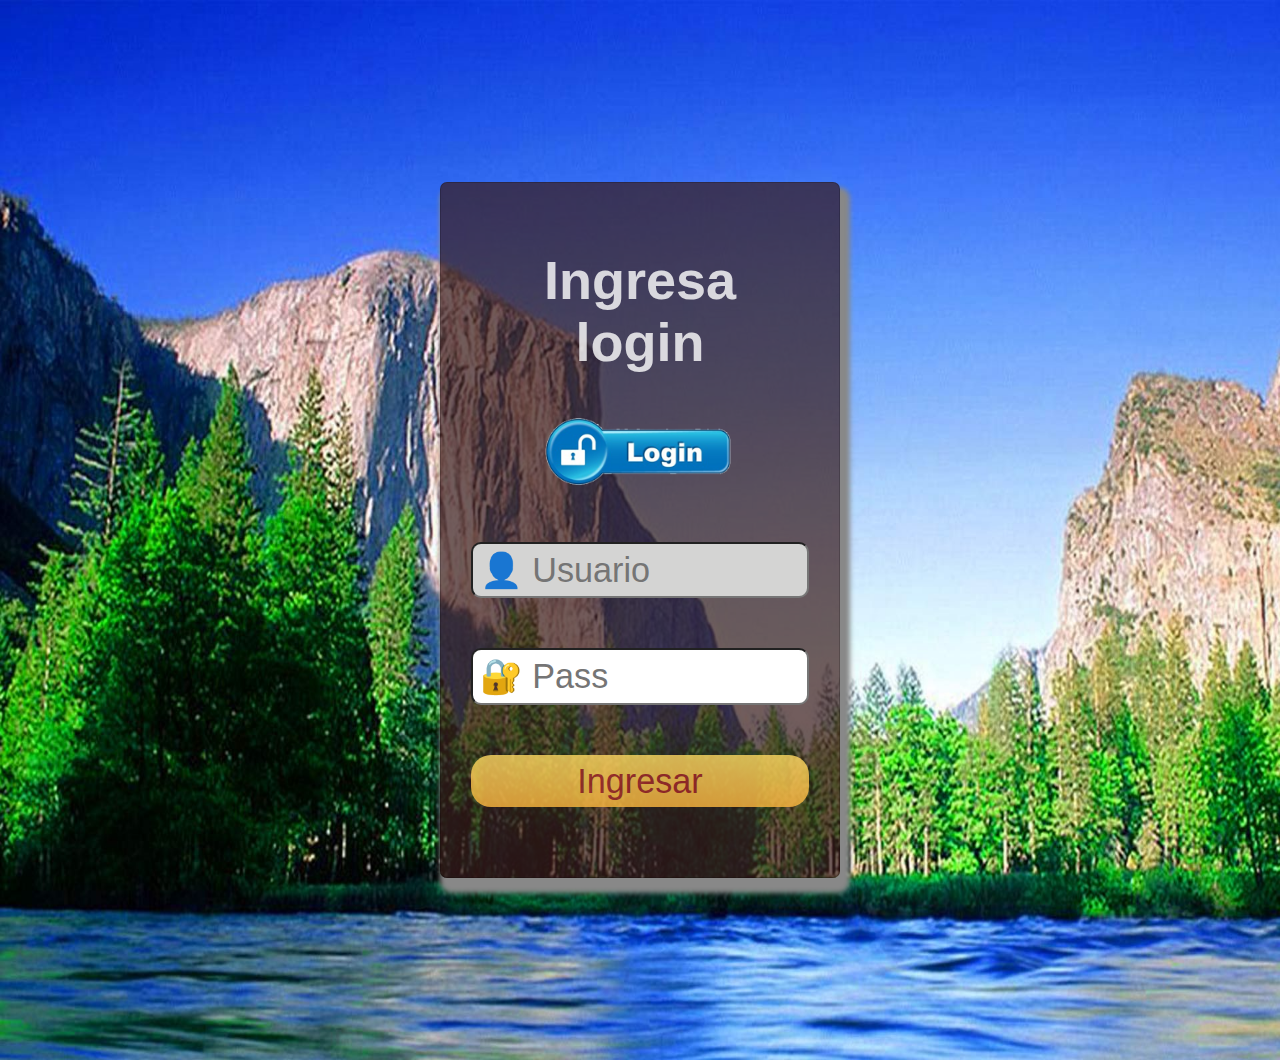
<file: index.html>
<!DOCTYPE html>
<html lang="es" dir="ltr">
  <head>
    <meta charset="utf-8">
    <title>Formulario de acceso</title>
    <meta name="viewport" content="width=device-width, user-scalable=no, initial-scale=1, maximum-scale=1, minimum-scale=1">
    <link rel="icon" href="img/asus.ico" sizes="128x128" type="image/vnd.microsoft.icon">
    <link rel="stylesheet" href="css/login.css">
    <script src='js/login.js'></script>

</head>
<body>
  <div class="login" >
    <h2>Ingresa login</h2>
  <div>
    <img src="img/login.png" alt="" width="100%">
  </div>

    <input type="text" placeholder="&#128100; Usuario" name="usuario" autocomplete="off" id="usuario" autofocus>
    <input type="password" placeholder="&#128272; Pass" name="pass" autocomplete="off" id="pass">
    <input type="submit" value="Ingresar" onclick="validar()">

</div>

<script src="js/jquery-3.3.1.min.js"></script>

    
	<script src="js/sweetalert2.all.min.js"></script>

  
</body>
</html>
</file>
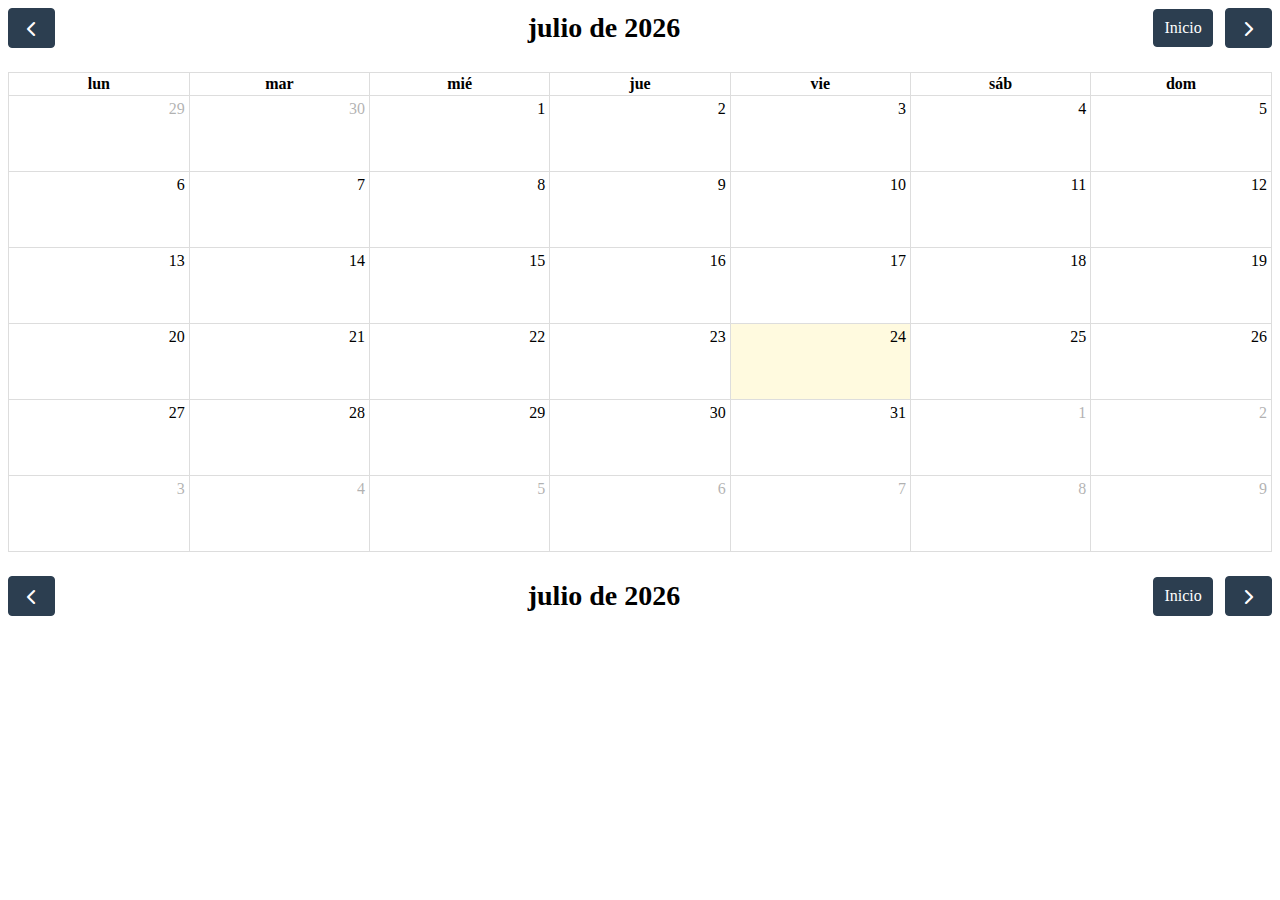
<file: calendar.html>
<!DOCTYPE html>
<html lang="es">
<head>
    <meta charset="UTF-8">
    <meta http-equiv="X-UA-Compatible" content="IE=edge">
    <meta name="viewport" content="width=device-width, initial-scale=1.0">
    <link rel="icon" href="img/asus.ico" sizes="128x128" type="image/vnd.microsoft.icon">
    <title>Calendario</title>
    
    <link href='fullcalendar/lib/main.css' rel='stylesheet'/>
    

    <script src='fullcalendar/lib/main.js'></script>
    <script src='fullcalendar/lib/locales/es.js'></script>
    <script src='js/calendario.js'></script>
</head>


<body>
    

    <div id='calendar'></div>
</body>
</html>
</file>
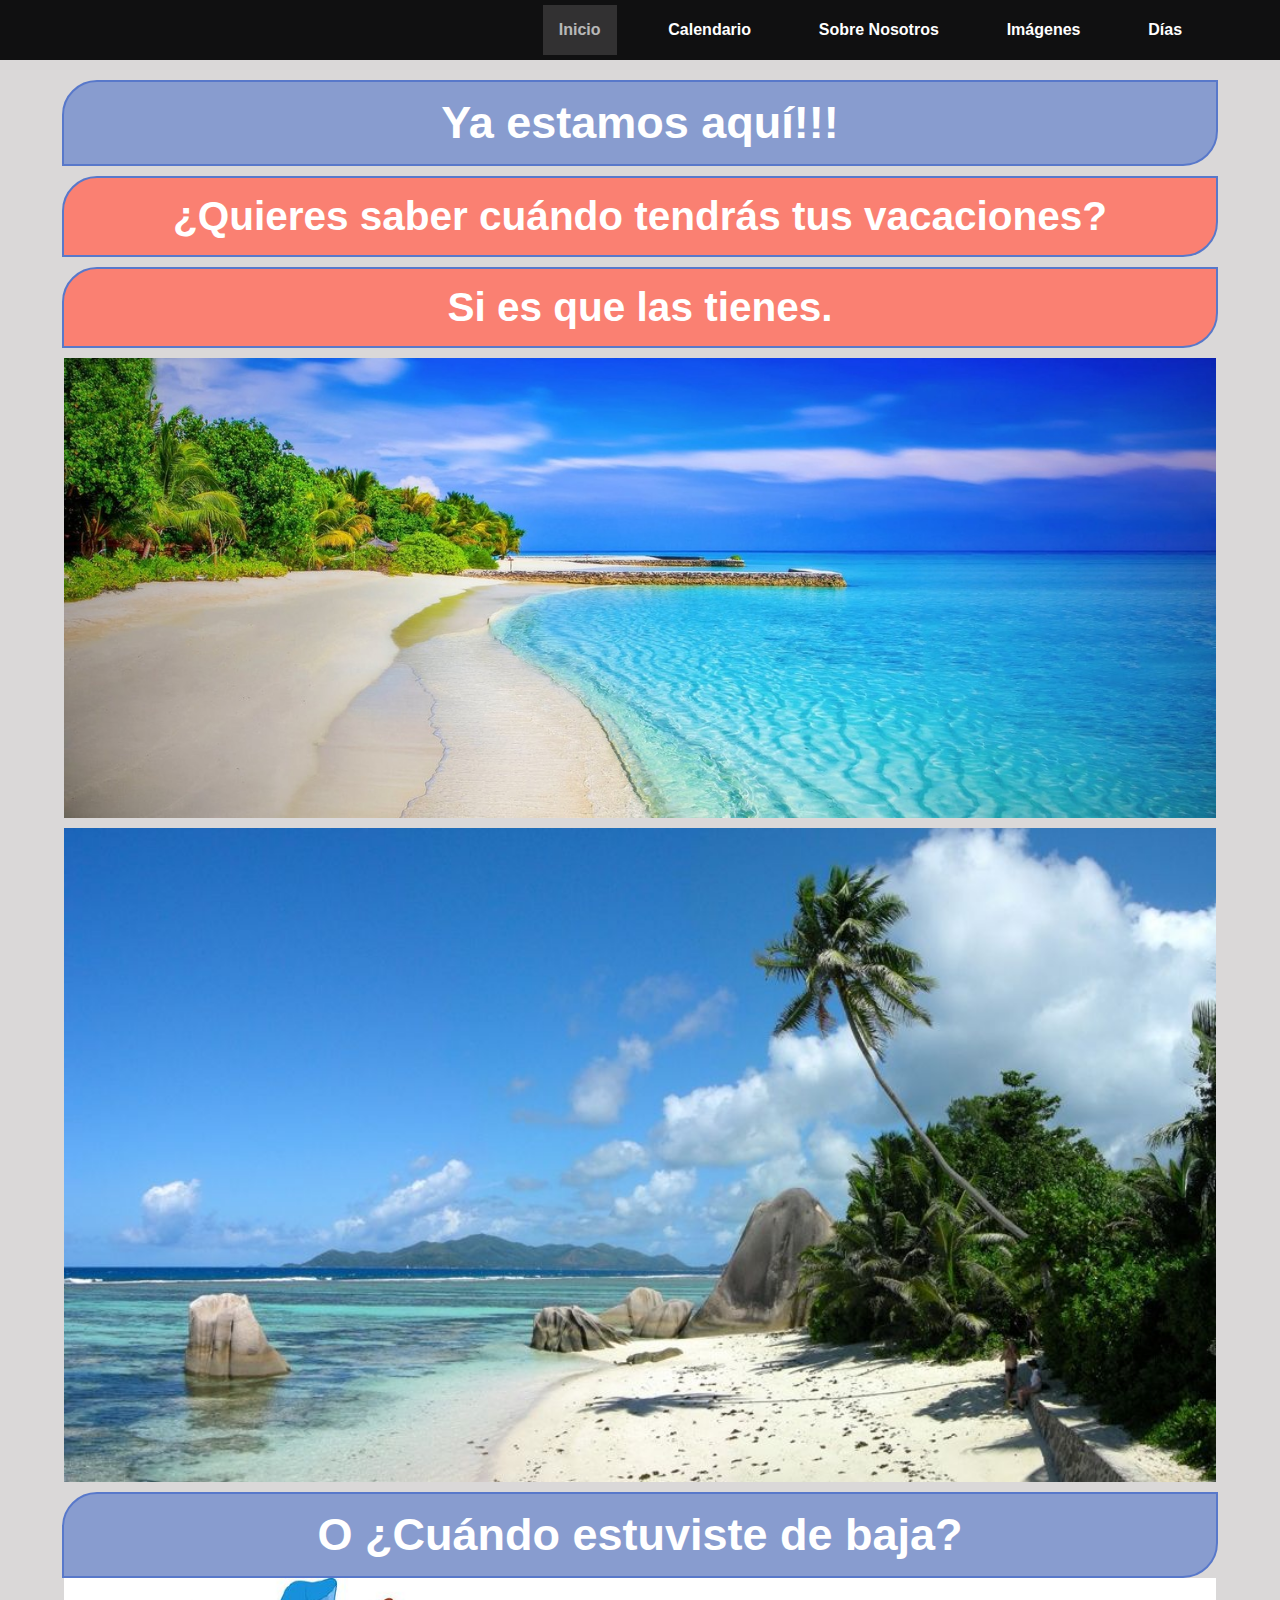
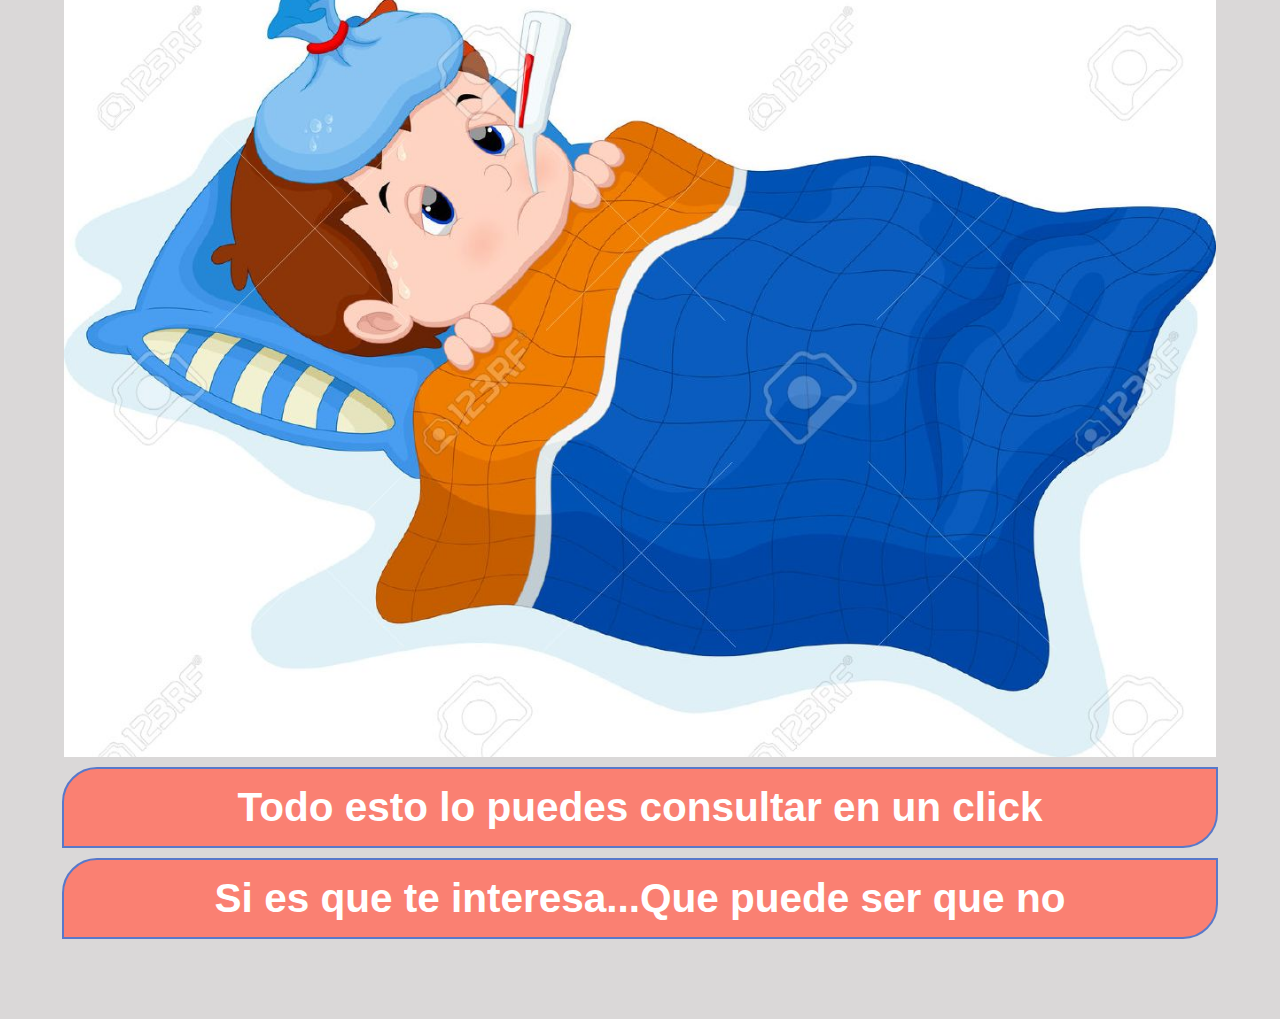
<file: inicio.html>
<!DOCTYPE html>
<html lang="es">
<head>
    <meta charset="UTF-8">
    <meta http-equiv="X-UA-Compatible" content="IE=edge">
	<link rel="icon" href="img/asus.ico" sizes="128x128" type="image/vnd.microsoft.icon">
    <meta name="viewport" content="width=device-width, user-scalable=no, initial-scale=1, maximum-scale=1, minimum-scale=1">
    <title>Inicio</title>
    <link href='css/nav.css' rel='stylesheet'/>
	<link href='css/inicio.css' rel='stylesheet'/>
	<script src='js/nombre.js'></script>

   
</head>

<nav>
	<input id="nav-toggle" type="checkbox">
	<div id="nm" class="logo"></div>
	<ul class="links">

		<li><a class="inactiveLink" id="inicio" href="#Inicio">Inicio</a></li>
		<li><a href="calendar.html">Calendario</a></li>
		<li><a href="sobre.html">Sobre Nosotros</a></li>
		<li><a href="imagenes.html">Imágenes</a></li>
		<li><a href="dias.html">Días</a></li>
	</ul>
	<label for="nav-toggle" class="icon-burger">
		<div class="line"></div>
		<div class="line"></div>
		<div class="line"></div>
	</label>
</nav>

<body>
    
<h2>Ya estamos aquí!!!</h2>
	
<h3 class="fade-in">¿Quieres saber cuándo tendrás tus vacaciones?</h3>
<h3 class="fade-in">Si es que las tienes.</h3>




<div class="contenedor">
<img class="imagen1" src="img/playa.jpg" alt="">

<img class="imagen1" src="img/playa2.jpg" alt="">
<h2>O ¿Cuándo estuviste de baja?</h2>
<img class="imagen1" src="img/enfermo.jpg" alt="">
<h3>Todo esto lo puedes consultar en un click</h3>
</div>


<h3>Si es que te interesa...Que puede ser que no</h3>
	 

</body>
</html>
</file>
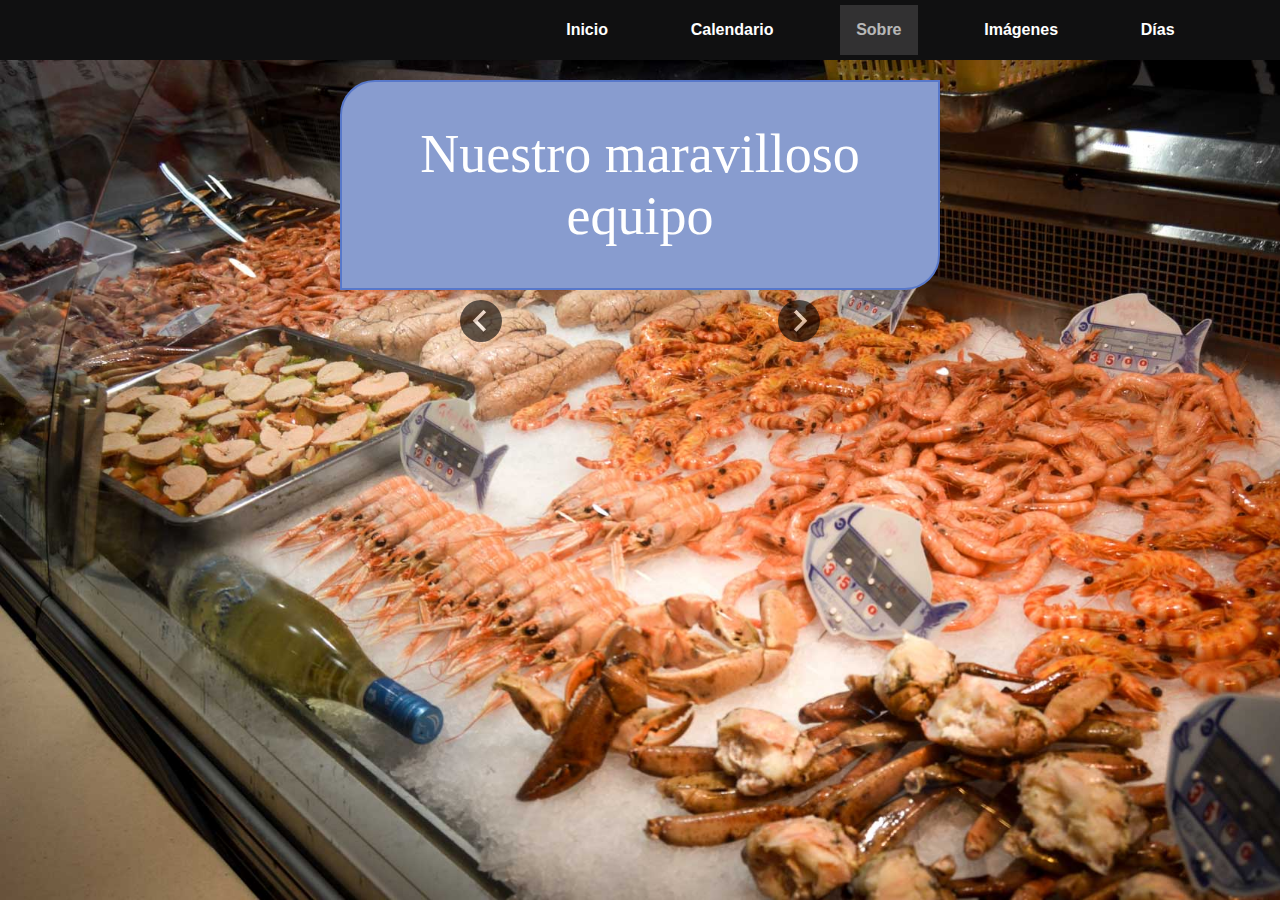
<file: sobre.html>
<!DOCTYPE html>
<html lang="es">

<head>
    <meta charset="UTF-8">
    <link rel="icon" href="img/asus.ico" sizes="128x128" type="image/vnd.microsoft.icon">
    <title>Sobre Nosotros</title>
    <link href='css/nav.css' rel='stylesheet'/>
    <link href='css/sobre.css' rel='stylesheet'/>
	
	<script src='js/nombre.js'></script>
    <script src="js/modernizr.js" type="text/javascript"></script>
    
    <meta name="viewport" content="width=device-width, user-scalable=no, initial-scale=1.0, maximum-scale=1.0, minimum-scale=1.0">
</head>

<nav>
	<input id="nav-toggle" type="checkbox">
	<div id="nm" class="logo"></div>
	<ul class="links">

		<li><a href="inicio.html">Inicio</a></li>
		<li><a href="calendar.html">Calendario</a></li>
		<li><a class="inactiveLink" id="inicio" href="#sobre.html">Sobre</a></li>
		<li><a href="imagenes.html">Imágenes</a></li>
		<li><a href="dias.html">Días</a></li>
	</ul>
	<label for="nav-toggle" class="icon-burger">
		<div class="line"></div>
		<div class="line"></div>
		<div class="line"></div>
	</label>
</nav>

<body>

    <div class="container-text">
        <h1>Nuestro maravilloso equipo</h1>
        
     </div>

    <div class="container">
        <div class="wrapper">

            <ul id="sb-slider" class="sb-slider">
                <li>
                    <a href="#" target="_blank"><img src="img/mercedes.jpeg" alt="imagen1" /></a>
                   
                </li>
                <li>
                    <a href="#" target="_blank"><img src="img/rocio.jpg" alt="imagen2" /></a>
                 
                </li>
                <li>
                    <a href="#" target="_blank"><img src="img/laura.jpg" alt="imagen3" /></a>
                    
                </li>

                <li>
                    <a href="#" target="_blank"><img src="img/angel.jpg" alt="imagen4" /></a>
                    
                </li>

                <li>
                    <a href="#" target="_blank"><img src="img/oscar.jpg" alt="imagen5" /></a>
                    
                </li>

                <li>
                    <a href="#" target="_blank"><img src="img/david.jpg" alt="imagen6" /></a>
                    
                </li>
               
            </ul>

            <div id="nav-arrows" class="nav-arrows">
                <a href="#">Next</a>
                <a href="#">Previous</a>
            </div>

        </div>
    </div>
    

<script src="js/jquery-3.3.1.min.js"></script>
<script src="js/jquery.slicebox.js"></script>

<script src="js/script.js"></script>
</body>

</html>
</file>
<file: css/login.css>
*{
  margin: 0;
  padding: 0;
  font-family: sans-serif;
  box-sizing: border-box;
}

body{
  background: #DEDEDE;
  margin-top: 80px;
	margin-bottom: 80px;
  display: flex;
  min-height: 100vh;
  background-image: url("../img/lago.jpeg");
  background-size: 100% 100%;
}

.login{
  margin: auto;
  width: 90%;
  max-width: 400px;
  
  background: #381B1BB5;
  padding: 30px;
  border: 1px solid rgba(0, 0, 0, 0.2);
  border-radius: 7px;
  box-shadow: 5px 10px 5px 5px #888888;

}

img {
  margin-top: 20ps;
  margin-bottom: 20px;
  width: 60%;
  margin-left: 20%;
}

h2{
  padding: 2%;
  text-align: center;
  margin-top: 30px;
  margin-bottom: 30px;
  color: rgba(255, 255, 255, 0.8);
  font-size: 6vmin;
}

input{
  display: block;
  padding: 2%;
  width: 100%;
  margin: 30px 0 50px 0px;
  font-size: 3.8vmin;
  border-radius: 10px;
}

input:focus {
  background: rgb(212, 212, 211);
  color: red;
  outline: none;

}

input[type=submit]{
  background: linear-gradient(#FFDA63, #FFB940);
  -webkit-border: 0;
  border: 0;
  color: brown;
  opacity: 0.8;
  cursor: pointer;
  border-radius: 20px;
  margin-bottom: 40px;
}

input[type=submit]:hover{
  opacity: 1;
}

input[type=submit]:active{
  transform: scale(0.8);
}
</file>
<file: fullcalendar/lib/main.css>
/* classes attached to <body> */

.fc-not-allowed,
.fc-not-allowed .fc-event { /* override events' custom cursors */
  cursor: not-allowed;
}

.fc-unselectable {
  -webkit-user-select: none;
     -moz-user-select: none;
      -ms-user-select: none;
          user-select: none;
  -webkit-touch-callout: none;
  -webkit-tap-highlight-color: rgba(0, 0, 0, 0);
}
.fc {
  /* layout of immediate children */
  display: flex;
  flex-direction: column;

  font-size: 1em
}
.fc,
  .fc *,
  .fc *:before,
  .fc *:after {
    box-sizing: border-box;
  }
.fc table {
    border-collapse: collapse;
    border-spacing: 0;
    font-size: 1em; /* normalize cross-browser */
  }
.fc th {
    text-align: center;
  }
.fc th,
  .fc td {
    vertical-align: top;
    padding: 0;
  }
.fc a[data-navlink] {
    cursor: pointer;
  }
.fc a[data-navlink]:hover {
    text-decoration: underline;
  }
.fc-direction-ltr {
  direction: ltr;
  text-align: left;
}
.fc-direction-rtl {
  direction: rtl;
  text-align: right;
}
.fc-theme-standard td,
  .fc-theme-standard th {
    border: 1px solid #ddd;
    border: 1px solid var(--fc-border-color, #ddd);
  }
/* for FF, which doesn't expand a 100% div within a table cell. use absolute positioning */
/* inner-wrappers are responsible for being absolute */
/* TODO: best place for this? */
.fc-liquid-hack td,
  .fc-liquid-hack th {
    position: relative;
  }

@font-face {
  font-family: 'fcicons';
  src: url("[data-uri]") format('truetype');
  font-weight: normal;
  font-style: normal;
}

.fc-icon {
  /* added for fc */
  display: inline-block;
  width: 1em;
  height: 1em;
  text-align: center;
  -webkit-user-select: none;
     -moz-user-select: none;
      -ms-user-select: none;
          user-select: none;

  /* use !important to prevent issues with browser extensions that change fonts */
  font-family: 'fcicons' !important;
  speak: none;
  font-style: normal;
  font-weight: normal;
  font-variant: normal;
  text-transform: none;
  line-height: 1;

  /* Better Font Rendering =========== */
  -webkit-font-smoothing: antialiased;
  -moz-osx-font-smoothing: grayscale;
}

.fc-icon-chevron-left:before {
  content: "\e900";
}

.fc-icon-chevron-right:before {
  content: "\e901";
}

.fc-icon-chevrons-left:before {
  content: "\e902";
}

.fc-icon-chevrons-right:before {
  content: "\e903";
}

.fc-icon-minus-square:before {
  content: "\e904";
}

.fc-icon-plus-square:before {
  content: "\e905";
}

.fc-icon-x:before {
  content: "\e906";
}
/*
Lots taken from Flatly (MIT): https://bootswatch.com/4/flatly/bootstrap.css

These styles only apply when the standard-theme is activated.
When it's NOT activated, the fc-button classes won't even be in the DOM.
*/
.fc {

  /* reset */

}
.fc .fc-button {
    border-radius: 0;
    overflow: visible;
    text-transform: none;
    margin: 0;
    font-family: inherit;
    font-size: inherit;
    line-height: inherit;
  }
.fc .fc-button:focus {
    outline: 1px dotted;
    outline: 5px auto -webkit-focus-ring-color;
  }
.fc .fc-button {
    -webkit-appearance: button;
  }
.fc .fc-button:not(:disabled) {
    cursor: pointer;
  }
.fc .fc-button::-moz-focus-inner {
    padding: 0;
    border-style: none;
  }
.fc {

  /* theme */

}
.fc .fc-button {
    display: inline-block;
    font-weight: 400;
    text-align: center;
    vertical-align: middle;
    -webkit-user-select: none;
       -moz-user-select: none;
        -ms-user-select: none;
            user-select: none;
    background-color: transparent;
    border: 1px solid transparent;
    padding: 0.4em 0.65em;
    font-size: 1em;
    line-height: 1.5;
    border-radius: 0.25em;
  }
.fc .fc-button:hover {
    text-decoration: none;
  }
.fc .fc-button:focus {
    outline: 0;
    box-shadow: 0 0 0 0.2rem rgba(44, 62, 80, 0.25);
  }
.fc .fc-button:disabled {
    opacity: 0.65;
  }
.fc {

  /* "primary" coloring */

}
.fc .fc-button-primary {
    color: #fff;
    color: var(--fc-button-text-color, #fff);
    background-color: #2C3E50;
    background-color: var(--fc-button-bg-color, #2C3E50);
    border-color: #2C3E50;
    border-color: var(--fc-button-border-color, #2C3E50);
  }
.fc .fc-button-primary:hover {
    color: #fff;
    color: var(--fc-button-text-color, #fff);
    background-color: #1e2b37;
    background-color: var(--fc-button-hover-bg-color, #1e2b37);
    border-color: #1a252f;
    border-color: var(--fc-button-hover-border-color, #1a252f);
  }
.fc .fc-button-primary:disabled { /* not DRY */
    color: #fff;
    color: var(--fc-button-text-color, #fff);
    background-color: #2C3E50;
    background-color: var(--fc-button-bg-color, #2C3E50);
    border-color: #2C3E50;
    border-color: var(--fc-button-border-color, #2C3E50); /* overrides :hover */
  }
.fc .fc-button-primary:focus {
    box-shadow: 0 0 0 0.2rem rgba(76, 91, 106, 0.5);
  }
.fc .fc-button-primary:not(:disabled):active,
  .fc .fc-button-primary:not(:disabled).fc-button-active {
    color: #fff;
    color: var(--fc-button-text-color, #fff);
    background-color: #1a252f;
    background-color: var(--fc-button-active-bg-color, #1a252f);
    border-color: #151e27;
    border-color: var(--fc-button-active-border-color, #151e27);
  }
.fc .fc-button-primary:not(:disabled):active:focus,
  .fc .fc-button-primary:not(:disabled).fc-button-active:focus {
    box-shadow: 0 0 0 0.2rem rgba(76, 91, 106, 0.5);
  }
.fc {

  /* icons within buttons */

}
.fc .fc-button .fc-icon {
    vertical-align: middle;
    font-size: 1.5em; /* bump up the size (but don't make it bigger than line-height of button, which is 1.5em also) */
  }
.fc .fc-button-group {
    position: relative;
    display: inline-flex;
    vertical-align: middle;
  }
.fc .fc-button-group > .fc-button {
    position: relative;
    flex: 1 1 auto;
  }
.fc .fc-button-group > .fc-button:hover {
    z-index: 1;
  }
.fc .fc-button-group > .fc-button:focus,
  .fc .fc-button-group > .fc-button:active,
  .fc .fc-button-group > .fc-button.fc-button-active {
    z-index: 1;
  }
.fc-direction-ltr .fc-button-group > .fc-button:not(:first-child) {
    margin-left: -1px;
    border-top-left-radius: 0;
    border-bottom-left-radius: 0;
  }
.fc-direction-ltr .fc-button-group > .fc-button:not(:last-child) {
    border-top-right-radius: 0;
    border-bottom-right-radius: 0;
  }
.fc-direction-rtl .fc-button-group > .fc-button:not(:first-child) {
    margin-right: -1px;
    border-top-right-radius: 0;
    border-bottom-right-radius: 0;
  }
.fc-direction-rtl .fc-button-group > .fc-button:not(:last-child) {
    border-top-left-radius: 0;
    border-bottom-left-radius: 0;
  }
.fc .fc-toolbar {
    display: flex;
    justify-content: space-between;
    align-items: center;
  }
.fc .fc-toolbar.fc-header-toolbar {
    margin-bottom: 1.5em;
  }
.fc .fc-toolbar.fc-footer-toolbar {
    margin-top: 1.5em;
  }
.fc .fc-toolbar-title {
    font-size: 1.75em;
    margin: 0;
  }
.fc-direction-ltr .fc-toolbar > * > :not(:first-child) {
    margin-left: .75em; /* space between */
  }
.fc-direction-rtl .fc-toolbar > * > :not(:first-child) {
    margin-right: .75em; /* space between */
  }
.fc-direction-rtl .fc-toolbar-ltr { /* when the toolbar-chunk positioning system is explicitly left-to-right */
    flex-direction: row-reverse;
  }
.fc .fc-scroller {
    -webkit-overflow-scrolling: touch;
    position: relative; /* for abs-positioned elements within */
  }
.fc .fc-scroller-liquid {
    height: 100%;
  }
.fc .fc-scroller-liquid-absolute {
    position: absolute;
    top: 0;
    right: 0;
    left: 0;
    bottom: 0;
  }
.fc .fc-scroller-harness {
    position: relative;
    overflow: hidden;
    direction: ltr;
      /* hack for chrome computing the scroller's right/left wrong for rtl. undone below... */
      /* TODO: demonstrate in codepen */
  }
.fc .fc-scroller-harness-liquid {
    height: 100%;
  }
.fc-direction-rtl .fc-scroller-harness > .fc-scroller { /* undo above hack */
    direction: rtl;
  }
.fc-theme-standard .fc-scrollgrid {
    border: 1px solid #ddd;
    border: 1px solid var(--fc-border-color, #ddd); /* bootstrap does this. match */
  }
.fc .fc-scrollgrid,
    .fc .fc-scrollgrid table { /* all tables (self included) */
      width: 100%; /* because tables don't normally do this */
      table-layout: fixed;
    }
.fc .fc-scrollgrid table { /* inner tables */
      border-top-style: hidden;
      border-left-style: hidden;
      border-right-style: hidden;
    }
.fc .fc-scrollgrid {

    border-collapse: separate;
    border-right-width: 0;
    border-bottom-width: 0;

  }
.fc .fc-scrollgrid-liquid {
    height: 100%;
  }
.fc .fc-scrollgrid-section { /* a <tr> */
    height: 1px /* better than 0, for firefox */

  }
.fc .fc-scrollgrid-section > td {
      height: 1px; /* needs a height so inner div within grow. better than 0, for firefox */
    }
.fc .fc-scrollgrid-section table {
      height: 1px;
        /* for most browsers, if a height isn't set on the table, can't do liquid-height within cells */
        /* serves as a min-height. harmless */
    }
.fc .fc-scrollgrid-section-liquid {
    height: auto

  }
.fc .fc-scrollgrid-section-liquid > td {
      height: 100%; /* better than `auto`, for firefox */
    }
.fc .fc-scrollgrid-section > * {
    border-top-width: 0;
    border-left-width: 0;
  }
.fc .fc-scrollgrid-section-header > *,
  .fc .fc-scrollgrid-section-footer > * {
    border-bottom-width: 0;
  }
.fc .fc-scrollgrid-section-body table,
  .fc .fc-scrollgrid-section-footer table {
    border-bottom-style: hidden; /* head keeps its bottom border tho */
  }
.fc {

  /* stickiness */

}
.fc .fc-scrollgrid-section-sticky > * {
    background: #fff;
    background: var(--fc-page-bg-color, #fff);
    position: -webkit-sticky;
    position: sticky;
    z-index: 2; /* TODO: var */
    /* TODO: box-shadow when sticking */
  }
.fc .fc-scrollgrid-section-header.fc-scrollgrid-section-sticky > * {
    top: 0; /* because border-sharing causes a gap at the top */
      /* TODO: give safari -1. has bug */
  }
.fc .fc-scrollgrid-section-footer.fc-scrollgrid-section-sticky > * {
    bottom: 0; /* known bug: bottom-stickiness doesn't work in safari */
  }
.fc .fc-scrollgrid-sticky-shim { /* for horizontal scrollbar */
    height: 1px; /* needs height to create scrollbars */
    margin-bottom: -1px;
  }
.fc-sticky { /* no .fc wrap because used as child of body */
  position: -webkit-sticky;
  position: sticky;
}
.fc .fc-view-harness {
    flex-grow: 1; /* because this harness is WITHIN the .fc's flexbox */
    position: relative;
  }
.fc {

  /* when the harness controls the height, make the view liquid */

}
.fc .fc-view-harness-active > .fc-view {
    position: absolute;
    top: 0;
    right: 0;
    bottom: 0;
    left: 0;
  }
.fc .fc-col-header-cell-cushion {
    display: inline-block; /* x-browser for when sticky (when multi-tier header) */
    padding: 2px 4px;
  }
.fc .fc-bg-event,
  .fc .fc-non-business,
  .fc .fc-highlight {
    /* will always have a harness with position:relative/absolute, so absolutely expand */
    position: absolute;
    top: 0;
    left: 0;
    right: 0;
    bottom: 0;
  }
.fc .fc-non-business {
    background: rgba(215, 215, 215, 0.3);
    background: var(--fc-non-business-color, rgba(215, 215, 215, 0.3));
  }
.fc .fc-bg-event {
    background: rgb(143, 223, 130);
    background: var(--fc-bg-event-color, rgb(143, 223, 130));
    opacity: 0.3;
    opacity: var(--fc-bg-event-opacity, 0.3)
  }
.fc .fc-bg-event .fc-event-title {
      margin: .5em;
      font-size: .85em;
      font-size: var(--fc-small-font-size, .85em);
      font-style: italic;
    }
.fc .fc-highlight {
    background: rgba(188, 232, 241, 0.3);
    background: var(--fc-highlight-color, rgba(188, 232, 241, 0.3));
  }
.fc .fc-cell-shaded,
  .fc .fc-day-disabled {
    background: rgba(208, 208, 208, 0.3);
    background: var(--fc-neutral-bg-color, rgba(208, 208, 208, 0.3));
  }
/* link resets */
/* ---------------------------------------------------------------------------------------------------- */
a.fc-event,
a.fc-event:hover {
  text-decoration: none;
}
/* cursor */
.fc-event[href],
.fc-event.fc-event-draggable {
  cursor: pointer;
}
/* event text content */
/* ---------------------------------------------------------------------------------------------------- */
.fc-event .fc-event-main {
    position: relative;
    z-index: 2;
  }
/* dragging */
/* ---------------------------------------------------------------------------------------------------- */
.fc-event-dragging:not(.fc-event-selected) { /* MOUSE */
    opacity: 0.75;
  }
.fc-event-dragging.fc-event-selected { /* TOUCH */
    box-shadow: 0 2px 7px rgba(0, 0, 0, 0.3);
  }
/* resizing */
/* ---------------------------------------------------------------------------------------------------- */
/* (subclasses should hone positioning for touch and non-touch) */
.fc-event .fc-event-resizer {
    display: none;
    position: absolute;
    z-index: 4;
  }
.fc-event:hover, /* MOUSE */
.fc-event-selected { /* TOUCH */

}
.fc-event:hover .fc-event-resizer, .fc-event-selected .fc-event-resizer {
    display: block;
  }
.fc-event-selected .fc-event-resizer {
    border-radius: 4px;
    border-radius: calc(var(--fc-event-resizer-dot-total-width, 8px) / 2);
    border-width: 1px;
    border-width: var(--fc-event-resizer-dot-border-width, 1px);
    width: 8px;
    width: var(--fc-event-resizer-dot-total-width, 8px);
    height: 8px;
    height: var(--fc-event-resizer-dot-total-width, 8px);
    border-style: solid;
    border-color: inherit;
    background: #fff;
    background: var(--fc-page-bg-color, #fff)

    /* expand hit area */

  }
.fc-event-selected .fc-event-resizer:before {
      content: '';
      position: absolute;
      top: -20px;
      left: -20px;
      right: -20px;
      bottom: -20px;
    }
/* selecting (always TOUCH) */
/* ---------------------------------------------------------------------------------------------------- */
.fc-event-selected {
  box-shadow: 0 2px 5px rgba(0, 0, 0, 0.2)

  /* expand hit area (subclasses should expand) */

}
.fc-event-selected:before {
    content: "";
    position: absolute;
    z-index: 3;
    top: 0;
    left: 0;
    right: 0;
    bottom: 0;
  }
.fc-event-selected {

  /* dimmer effect */

}
.fc-event-selected:after {
    content: "";
    background: rgba(0, 0, 0, 0.25);
    background: var(--fc-event-selected-overlay-color, rgba(0, 0, 0, 0.25));
    position: absolute;
    z-index: 1;

    /* assume there's a border on all sides. overcome it. */
    /* sometimes there's NOT a border, in which case the dimmer will go over */
    /* an adjacent border, which looks fine. */
    top: -1px;
    left: -1px;
    right: -1px;
    bottom: -1px;
  }
/*
A HORIZONTAL event
*/
.fc-h-event { /* allowed to be top-level */
  display: block;
  border: 1px solid #3788d8;
  border: 1px solid var(--fc-event-border-color, #3788d8);
  background-color: #3788d8;
  background-color: var(--fc-event-bg-color, #3788d8)

}
.fc-h-event .fc-event-main {
    color: #fff;
    color: var(--fc-event-text-color, #fff);
  }
.fc-h-event .fc-event-main-frame {
    display: flex; /* for make fc-event-title-container expand */
  }
.fc-h-event .fc-event-time {
    max-width: 100%; /* clip overflow on this element */
    overflow: hidden;
  }
.fc-h-event .fc-event-title-container { /* serves as a container for the sticky cushion */
    flex-grow: 1;
    flex-shrink: 1;
    min-width: 0; /* important for allowing to shrink all the way */
  }
.fc-h-event .fc-event-title {
    display: inline-block; /* need this to be sticky cross-browser */
    vertical-align: top; /* for not messing up line-height */
    left: 0;  /* for sticky */
    right: 0; /* for sticky */
    max-width: 100%; /* clip overflow on this element */
    overflow: hidden;
  }
.fc-h-event.fc-event-selected:before {
    /* expand hit area */
    top: -10px;
    bottom: -10px;
  }
/* adjust border and border-radius (if there is any) for non-start/end */
.fc-direction-ltr .fc-daygrid-block-event:not(.fc-event-start),
.fc-direction-rtl .fc-daygrid-block-event:not(.fc-event-end) {
  border-top-left-radius: 0;
  border-bottom-left-radius: 0;
  border-left-width: 0;
}
.fc-direction-ltr .fc-daygrid-block-event:not(.fc-event-end),
.fc-direction-rtl .fc-daygrid-block-event:not(.fc-event-start) {
  border-top-right-radius: 0;
  border-bottom-right-radius: 0;
  border-right-width: 0;
}
/* resizers */
.fc-h-event:not(.fc-event-selected) .fc-event-resizer {
  top: 0;
  bottom: 0;
  width: 8px;
  width: var(--fc-event-resizer-thickness, 8px);
}
.fc-direction-ltr .fc-h-event:not(.fc-event-selected) .fc-event-resizer-start,
.fc-direction-rtl .fc-h-event:not(.fc-event-selected) .fc-event-resizer-end {
  cursor: w-resize;
  left: -4px;
  left: calc(var(--fc-event-resizer-thickness, 8px) / -2);
}
.fc-direction-ltr .fc-h-event:not(.fc-event-selected) .fc-event-resizer-end,
.fc-direction-rtl .fc-h-event:not(.fc-event-selected) .fc-event-resizer-start {
  cursor: e-resize;
  right: -4px;
  right: calc(var(--fc-event-resizer-thickness, 8px) / -2);
}
/* resizers for TOUCH */
.fc-h-event.fc-event-selected .fc-event-resizer {
  top: 50%;
  margin-top: -4px;
  margin-top: calc(var(--fc-event-resizer-dot-total-width, 8px) / -2);
}
.fc-direction-ltr .fc-h-event.fc-event-selected .fc-event-resizer-start,
.fc-direction-rtl .fc-h-event.fc-event-selected .fc-event-resizer-end {
  left: -4px;
  left: calc(var(--fc-event-resizer-dot-total-width, 8px) / -2);
}
.fc-direction-ltr .fc-h-event.fc-event-selected .fc-event-resizer-end,
.fc-direction-rtl .fc-h-event.fc-event-selected .fc-event-resizer-start {
  right: -4px;
  right: calc(var(--fc-event-resizer-dot-total-width, 8px) / -2);
}


:root {
  --fc-daygrid-event-dot-width: 8px;
}
.fc .fc-popover {
    position: fixed;
    top: 0; /* for when not positioned yet */
    box-shadow: 0 2px 6px rgba(0,0,0,.15);
  }
.fc .fc-popover-header {
    display: flex;
    flex-direction: row;
    justify-content: space-between;
    align-items: center;
    padding: 3px 4px;
  }
.fc .fc-popover-title {
    margin: 0 2px;
  }
.fc .fc-popover-close {
    cursor: pointer;
    opacity: 0.65;
    font-size: 1.1em;
  }
.fc-theme-standard .fc-popover {
    border: 1px solid #ddd;
    border: 1px solid var(--fc-border-color, #ddd);
    background: #fff;
    background: var(--fc-page-bg-color, #fff);
  }
.fc-theme-standard .fc-popover-header {
    background: rgba(208, 208, 208, 0.3);
    background: var(--fc-neutral-bg-color, rgba(208, 208, 208, 0.3));
  }
/* help things clear margins of inner content */
.fc-daygrid-day-frame,
.fc-daygrid-day-events,
.fc-daygrid-event-harness { /* for event top/bottom margins */
}
.fc-daygrid-day-frame:before, .fc-daygrid-day-events:before, .fc-daygrid-event-harness:before {
  content: "";
  clear: both;
  display: table; }
.fc-daygrid-day-frame:after, .fc-daygrid-day-events:after, .fc-daygrid-event-harness:after {
  content: "";
  clear: both;
  display: table; }
.fc .fc-daygrid-body { /* a <div> that wraps the table */
    position: relative;
    z-index: 1; /* container inner z-index's because <tr>s can't do it */
  }
.fc .fc-daygrid-day.fc-day-today {
      background-color: rgba(255, 220, 40, 0.15);
      background-color: var(--fc-today-bg-color, rgba(255, 220, 40, 0.15));
    }
.fc .fc-daygrid-day-frame {
    position: relative;
    min-height: 100%; /* seems to work better than `height` because sets height after rows/cells naturally do it */
  }
.fc {

  /* cell top */

}
.fc .fc-daygrid-day-top {
    display: flex;
    flex-direction: row-reverse;
  }
.fc .fc-day-other .fc-daygrid-day-top {
    opacity: 0.3;
  }
.fc {

  /* day number (within cell top) */

}
.fc .fc-daygrid-day-number {
    position: relative;
    z-index: 4;
    padding: 4px;
  }
.fc {

  /* event container */

}
.fc .fc-daygrid-day-events {
    margin-top: 1px; /* needs to be margin, not padding, so that available cell height can be computed */
  }
.fc {

  /* positioning for balanced vs natural */

}
.fc .fc-daygrid-body-balanced .fc-daygrid-day-events {
      position: absolute;
      left: 0;
      right: 0;
    }
.fc .fc-daygrid-body-unbalanced .fc-daygrid-day-events {
      position: relative; /* for containing abs positioned event harnesses */
      min-height: 2em; /* in addition to being a min-height during natural height, equalizes the heights a little bit */
    }
.fc .fc-daygrid-body-natural { /* can coexist with -unbalanced */
  }
.fc .fc-daygrid-body-natural .fc-daygrid-day-events {
      margin-bottom: 1em;
    }
.fc {

  /* event harness */

}
.fc .fc-daygrid-event-harness {
    position: relative;
  }
.fc .fc-daygrid-event-harness-abs {
    position: absolute;
    top: 0; /* fallback coords for when cannot yet be computed */
    left: 0; /* */
    right: 0; /* */
  }
.fc .fc-daygrid-bg-harness {
    position: absolute;
    top: 0;
    bottom: 0;
  }
.fc {

  /* bg content */

}
.fc .fc-daygrid-day-bg .fc-non-business { z-index: 1 }
.fc .fc-daygrid-day-bg .fc-bg-event { z-index: 2 }
.fc .fc-daygrid-day-bg .fc-highlight { z-index: 3 }
.fc {

  /* events */

}
.fc .fc-daygrid-event {
    z-index: 6;
    margin-top: 1px;
  }
.fc .fc-daygrid-event.fc-event-mirror {
    z-index: 7;
  }
.fc {

  /* cell bottom (within day-events) */

}
.fc .fc-daygrid-day-bottom {
    font-size: .85em;
    margin: 2px 3px 0;
  }
.fc .fc-daygrid-more-link {
    position: relative;
    z-index: 4;
    cursor: pointer;
  }
.fc {

  /* week number (within frame) */

}
.fc .fc-daygrid-week-number {
    position: absolute;
    z-index: 5;
    top: 0;
    padding: 2px;
    min-width: 1.5em;
    text-align: center;
    background-color: rgba(208, 208, 208, 0.3);
    background-color: var(--fc-neutral-bg-color, rgba(208, 208, 208, 0.3));
    color: #808080;
    color: var(--fc-neutral-text-color, #808080);
  }
.fc {

  /* popover */

}
.fc .fc-more-popover {
    z-index: 8;
  }
.fc .fc-more-popover .fc-popover-body {
    min-width: 220px;
    padding: 10px;
  }
.fc-direction-ltr .fc-daygrid-event.fc-event-start,
.fc-direction-rtl .fc-daygrid-event.fc-event-end {
  margin-left: 2px;
}
.fc-direction-ltr .fc-daygrid-event.fc-event-end,
.fc-direction-rtl .fc-daygrid-event.fc-event-start {
  margin-right: 2px;
}
.fc-direction-ltr .fc-daygrid-week-number {
    left: 0;
    border-radius: 0 0 3px 0;
  }
.fc-direction-rtl .fc-daygrid-week-number {
    right: 0;
    border-radius: 0 0 0 3px;
  }
.fc-liquid-hack .fc-daygrid-day-frame {
    position: static; /* will cause inner absolute stuff to expand to <td> */
  }
.fc-daygrid-event { /* make root-level, because will be dragged-and-dropped outside of a component root */
  position: relative; /* for z-indexes assigned later */
  white-space: nowrap;
  border-radius: 3px; /* dot event needs this to when selected */
  font-size: .85em;
  font-size: var(--fc-small-font-size, .85em);
}
/* --- the rectangle ("block") style of event --- */
.fc-daygrid-block-event .fc-event-time {
    font-weight: bold;
  }
.fc-daygrid-block-event .fc-event-time,
  .fc-daygrid-block-event .fc-event-title {
    padding: 1px;
  }
/* --- the dot style of event --- */
.fc-daygrid-dot-event {
  display: flex;
  align-items: center;
  padding: 2px 0

}
.fc-daygrid-dot-event .fc-event-title {
    flex-grow: 1;
    flex-shrink: 1;
    min-width: 0; /* important for allowing to shrink all the way */
    overflow: hidden;
    font-weight: bold;
  }
.fc-daygrid-dot-event:hover,
  .fc-daygrid-dot-event.fc-event-mirror {
    background: rgba(0, 0, 0, 0.1);
  }
.fc-daygrid-dot-event.fc-event-selected:before {
    /* expand hit area */
    top: -10px;
    bottom: -10px;
  }
.fc-daygrid-event-dot { /* the actual dot */
  margin: 0 4px;
  box-sizing: content-box;
  width: 0;
  height: 0;
  border: 4px solid #3788d8;
  border: calc(var(--fc-daygrid-event-dot-width, 8px) / 2) solid var(--fc-event-border-color, #3788d8);
  border-radius: 4px;
  border-radius: calc(var(--fc-daygrid-event-dot-width, 8px) / 2);
}
/* --- spacing between time and title --- */
.fc-direction-ltr .fc-daygrid-event .fc-event-time {
    margin-right: 3px;
  }
.fc-direction-rtl .fc-daygrid-event .fc-event-time {
    margin-left: 3px;
  }


/*
A VERTICAL event
*/

.fc-v-event { /* allowed to be top-level */
  display: block;
  border: 1px solid #3788d8;
  border: 1px solid var(--fc-event-border-color, #3788d8);
  background-color: #3788d8;
  background-color: var(--fc-event-bg-color, #3788d8)

}

.fc-v-event .fc-event-main {
    color: #fff;
    color: var(--fc-event-text-color, #fff);
    height: 100%;
  }

.fc-v-event .fc-event-main-frame {
    height: 100%;
    display: flex;
    flex-direction: column;
  }

.fc-v-event .fc-event-time {
    flex-grow: 0;
    flex-shrink: 0;
    max-height: 100%;
    overflow: hidden;
  }

.fc-v-event .fc-event-title-container { /* a container for the sticky cushion */
    flex-grow: 1;
    flex-shrink: 1;
    min-height: 0; /* important for allowing to shrink all the way */
  }

.fc-v-event .fc-event-title { /* will have fc-sticky on it */
    top: 0;
    bottom: 0;
    max-height: 100%; /* clip overflow */
    overflow: hidden;
  }

.fc-v-event:not(.fc-event-start) {
    border-top-width: 0;
    border-top-left-radius: 0;
    border-top-right-radius: 0;
  }

.fc-v-event:not(.fc-event-end) {
    border-bottom-width: 0;
    border-bottom-left-radius: 0;
    border-bottom-right-radius: 0;
  }

.fc-v-event.fc-event-selected:before {
    /* expand hit area */
    left: -10px;
    right: -10px;
  }

.fc-v-event {

  /* resizer (mouse AND touch) */

}

.fc-v-event .fc-event-resizer-start {
    cursor: n-resize;
  }

.fc-v-event .fc-event-resizer-end {
    cursor: s-resize;
  }

.fc-v-event {

  /* resizer for MOUSE */

}

.fc-v-event:not(.fc-event-selected) .fc-event-resizer {
      height: 8px;
      height: var(--fc-event-resizer-thickness, 8px);
      left: 0;
      right: 0;
    }

.fc-v-event:not(.fc-event-selected) .fc-event-resizer-start {
      top: -4px;
      top: calc(var(--fc-event-resizer-thickness, 8px) / -2);
    }

.fc-v-event:not(.fc-event-selected) .fc-event-resizer-end {
      bottom: -4px;
      bottom: calc(var(--fc-event-resizer-thickness, 8px) / -2);
    }

.fc-v-event {

  /* resizer for TOUCH (when event is "selected") */

}

.fc-v-event.fc-event-selected .fc-event-resizer {
      left: 50%;
      margin-left: -4px;
      margin-left: calc(var(--fc-event-resizer-dot-total-width, 8px) / -2);
    }

.fc-v-event.fc-event-selected .fc-event-resizer-start {
      top: -4px;
      top: calc(var(--fc-event-resizer-dot-total-width, 8px) / -2);
    }

.fc-v-event.fc-event-selected .fc-event-resizer-end {
      bottom: -4px;
      bottom: calc(var(--fc-event-resizer-dot-total-width, 8px) / -2);
    }
.fc .fc-timegrid .fc-daygrid-body { /* the all-day daygrid within the timegrid view */
    z-index: 2; /* put above the timegrid-body so that more-popover is above everything. TODO: better solution */
  }
.fc .fc-timegrid-divider {
    padding: 0 0 2px; /* browsers get confused when you set height. use padding instead */
  }
.fc .fc-timegrid-body {
    position: relative;
    z-index: 1; /* scope the z-indexes of slots and cols */
    min-height: 100%; /* fill height always, even when slat table doesn't grow */
  }
.fc .fc-timegrid-axis-chunk { /* for advanced ScrollGrid */
    position: relative /* offset parent for now-indicator-container */

  }
.fc .fc-timegrid-axis-chunk > table {
      position: relative;
      z-index: 1; /* above the now-indicator-container */
    }
.fc .fc-timegrid-slots {
    position: relative;
    z-index: 1;
  }
.fc .fc-timegrid-slot { /* a <td> */
    height: 1.5em;
    border-bottom: 0 /* each cell owns its top border */
  }
.fc .fc-timegrid-slot:empty:before {
      content: '\00a0'; /* make sure there's at least an empty space to create height for height syncing */
    }
.fc .fc-timegrid-slot-minor {
    border-top-style: dotted;
  }
.fc .fc-timegrid-slot-label-cushion {
    display: inline-block;
    white-space: nowrap;
  }
.fc .fc-timegrid-slot-label {
    vertical-align: middle; /* vertical align the slots */
  }
.fc {


  /* slots AND axis cells (top-left corner of view including the "all-day" text) */

}
.fc .fc-timegrid-axis-cushion,
  .fc .fc-timegrid-slot-label-cushion {
    padding: 0 4px;
  }
.fc {


  /* axis cells (top-left corner of view including the "all-day" text) */
  /* vertical align is more complicated, uses flexbox */

}
.fc .fc-timegrid-axis-frame-liquid {
    height: 100%; /* will need liquid-hack in FF */
  }
.fc .fc-timegrid-axis-frame {
    overflow: hidden;
    display: flex;
    align-items: center; /* vertical align */
    justify-content: flex-end; /* horizontal align. matches text-align below */
  }
.fc .fc-timegrid-axis-cushion {
    max-width: 60px; /* limits the width of the "all-day" text */
    flex-shrink: 0; /* allows text to expand how it normally would, regardless of constrained width */
  }
.fc-direction-ltr .fc-timegrid-slot-label-frame {
    text-align: right;
  }
.fc-direction-rtl .fc-timegrid-slot-label-frame {
    text-align: left;
  }
.fc-liquid-hack .fc-timegrid-axis-frame-liquid {
  height: auto;
  position: absolute;
  top: 0;
  right: 0;
  bottom: 0;
  left: 0;
  }
.fc .fc-timegrid-col.fc-day-today {
      background-color: rgba(255, 220, 40, 0.15);
      background-color: var(--fc-today-bg-color, rgba(255, 220, 40, 0.15));
    }
.fc .fc-timegrid-col-frame {
    min-height: 100%; /* liquid-hack is below */
    position: relative;
  }
.fc-liquid-hack .fc-timegrid-col-frame {
  height: auto;
  position: absolute;
  top: 0;
  right: 0;
  bottom: 0;
  left: 0;
  }
.fc-media-screen .fc-timegrid-cols {
    position: absolute; /* no z-index. children will decide and go above slots */
    top: 0;
    left: 0;
    right: 0;
    bottom: 0
  }
.fc-media-screen .fc-timegrid-cols > table {
      height: 100%;
    }
.fc-media-screen .fc-timegrid-col-bg,
  .fc-media-screen .fc-timegrid-col-events,
  .fc-media-screen .fc-timegrid-now-indicator-container {
    position: absolute;
    top: 0;
    left: 0;
    right: 0;
  }
.fc-media-screen .fc-timegrid-event-harness {
    position: absolute; /* top/left/right/bottom will all be set by JS */
  }
.fc {

  /* bg */

}
.fc .fc-timegrid-col-bg {
    z-index: 2; /* TODO: kill */
  }
.fc .fc-timegrid-col-bg .fc-non-business { z-index: 1 }
.fc .fc-timegrid-col-bg .fc-bg-event { z-index: 2 }
.fc .fc-timegrid-col-bg .fc-highlight { z-index: 3 }
.fc .fc-timegrid-bg-harness {
    position: absolute; /* top/bottom will be set by JS */
    left: 0;
    right: 0;
  }
.fc {

  /* fg events */
  /* (the mirror segs are put into a separate container with same classname, */
  /* and they must be after the normal seg container to appear at a higher z-index) */

}
.fc .fc-timegrid-col-events {
    z-index: 3;
    /* child event segs have z-indexes that are scoped within this div */
  }
.fc {

  /* now indicator */

}
.fc .fc-timegrid-now-indicator-container {
    bottom: 0;
    overflow: hidden; /* don't let overflow of lines/arrows cause unnecessary scrolling */
    /* z-index is set on the individual elements */
  }
.fc-direction-ltr .fc-timegrid-col-events {
    margin: 0 2.5% 0 2px;
  }
.fc-direction-rtl .fc-timegrid-col-events {
    margin: 0 2px 0 2.5%;
  }
.fc-timegrid-event-harness-inset .fc-timegrid-event,
.fc-timegrid-event.fc-event-mirror {
  box-shadow: 0px 0px 0px 1px #fff;
  box-shadow: 0px 0px 0px 1px var(--fc-page-bg-color, #fff);
}
.fc-timegrid-event { /* events need to be root */

  font-size: .85em;

  font-size: var(--fc-small-font-size, .85em);
  border-radius: 3px

}
.fc-timegrid-event .fc-event-main {
    padding: 1px 1px 0;
  }
.fc-timegrid-event .fc-event-time {
    white-space: nowrap;
    font-size: .85em;
    font-size: var(--fc-small-font-size, .85em);
    margin-bottom: 1px;
  }
.fc-timegrid-event-condensed .fc-event-main-frame {
    flex-direction: row;
    overflow: hidden;
  }
.fc-timegrid-event-condensed .fc-event-time:after {
    content: '\00a0-\00a0'; /* dash surrounded by non-breaking spaces */
  }
.fc-timegrid-event-condensed .fc-event-title {
    font-size: .85em;
    font-size: var(--fc-small-font-size, .85em)
  }
.fc-media-screen .fc-timegrid-event {
    position: absolute; /* absolute WITHIN the harness */
    top: 0;
    bottom: 1px; /* stay away from bottom slot line */
    left: 0;
    right: 0;
  }
.fc {

  /* line */

}
.fc .fc-timegrid-now-indicator-line {
    position: absolute;
    z-index: 4;
    left: 0;
    right: 0;
    border-style: solid;
    border-color: red;
    border-color: var(--fc-now-indicator-color, red);
    border-width: 1px 0 0;
  }
.fc {

  /* arrow */

}
.fc .fc-timegrid-now-indicator-arrow {
    position: absolute;
    z-index: 4;
    margin-top: -5px; /* vertically center on top coordinate */
    border-style: solid;
    border-color: red;
    border-color: var(--fc-now-indicator-color, red);
  }
.fc-direction-ltr .fc-timegrid-now-indicator-arrow {
    left: 0;

    /* triangle pointing right. TODO: mixin */
    border-width: 5px 0 5px 6px;
    border-top-color: transparent;
    border-bottom-color: transparent;
  }
.fc-direction-rtl .fc-timegrid-now-indicator-arrow {
    right: 0;

    /* triangle pointing left. TODO: mixin */
    border-width: 5px 6px 5px 0;
    border-top-color: transparent;
    border-bottom-color: transparent;
  }


:root {
  --fc-list-event-dot-width: 10px;
  --fc-list-event-hover-bg-color: #f5f5f5;
}
.fc-theme-standard .fc-list {
    border: 1px solid #ddd;
    border: 1px solid var(--fc-border-color, #ddd);
  }
.fc {

  /* message when no events */

}
.fc .fc-list-empty {
    background-color: rgba(208, 208, 208, 0.3);
    background-color: var(--fc-neutral-bg-color, rgba(208, 208, 208, 0.3));
    height: 100%;
    display: flex;
    justify-content: center;
    align-items: center; /* vertically aligns fc-list-empty-inner */
  }
.fc .fc-list-empty-cushion {
    margin: 5em 0;
  }
.fc {

  /* table within the scroller */
  /* ---------------------------------------------------------------------------------------------------- */

}
.fc .fc-list-table {
    width: 100%;
    border-style: hidden; /* kill outer border on theme */
  }
.fc .fc-list-table tr > * {
    border-left: 0;
    border-right: 0;
  }
.fc .fc-list-sticky .fc-list-day > * { /* the cells */
      position: -webkit-sticky;
      position: sticky;
      top: 0;
      background: #fff;
      background: var(--fc-page-bg-color, #fff); /* for when headers are styled to be transparent and sticky */
    }
.fc .fc-list-table th {
    padding: 0; /* uses an inner-wrapper instead... */
  }
.fc .fc-list-table td,
  .fc .fc-list-day-cushion {
    padding: 8px 14px;
  }
.fc {


  /* date heading rows */
  /* ---------------------------------------------------------------------------------------------------- */

}
.fc .fc-list-day-cushion:after {
  content: "";
  clear: both;
  display: table; /* clear floating */
    }
.fc-theme-standard .fc-list-day-cushion {
    background-color: rgba(208, 208, 208, 0.3);
    background-color: var(--fc-neutral-bg-color, rgba(208, 208, 208, 0.3));
  }
.fc-direction-ltr .fc-list-day-text,
.fc-direction-rtl .fc-list-day-side-text {
  float: left;
}
.fc-direction-ltr .fc-list-day-side-text,
.fc-direction-rtl .fc-list-day-text {
  float: right;
}
/* make the dot closer to the event title */
.fc-direction-ltr .fc-list-table .fc-list-event-graphic { padding-right: 0 }
.fc-direction-rtl .fc-list-table .fc-list-event-graphic { padding-left: 0 }
.fc .fc-list-event.fc-event-forced-url {
    cursor: pointer; /* whole row will seem clickable */
  }
.fc .fc-list-event:hover td {
    background-color: #f5f5f5;
    background-color: var(--fc-list-event-hover-bg-color, #f5f5f5);
  }
.fc {

  /* shrink certain cols */

}
.fc .fc-list-event-graphic,
  .fc .fc-list-event-time {
    white-space: nowrap;
    width: 1px;
  }
.fc .fc-list-event-dot {
    display: inline-block;
    box-sizing: content-box;
    width: 0;
    height: 0;
    border: 5px solid #3788d8;
    border: calc(var(--fc-list-event-dot-width, 10px) / 2) solid var(--fc-event-border-color, #3788d8);
    border-radius: 5px;
    border-radius: calc(var(--fc-list-event-dot-width, 10px) / 2);
  }
.fc {

  /* reset <a> styling */

}
.fc .fc-list-event-title a {
    color: inherit;
    text-decoration: none;
  }
.fc {

  /* underline link when hovering over any part of row */

}
.fc .fc-list-event.fc-event-forced-url:hover a {
    text-decoration: underline;
  }



  .fc-theme-bootstrap a:not([href]) {
    color: inherit; /* natural color for navlinks */
  }
</file>
<file: css/nav.css>
body {
	padding: 0;
	margin: 0;
}

#inicio{
	opacity: 70%;
	background-color: rgb(65, 64, 64);

}

a:hover {
	background-color: rgb(105, 105, 102);
  }

  nav .links a:active {
	font-size: 14px;
	color: rgb(163, 160, 160);
}

.inactiveLink {
	pointer-events: none;
	cursor: default;
 }

.container {
	position: relative;
	margin-top: 100px;
}
.container img {
	display: block;
	width: 100%;
}
nav {
	position: fixed;
	z-index: 10;
	left: 0;
	right: 0;
	top: 0;
	font-family: 'Montserrat', sans-serif;
	padding: 0 5%;
	height: 60px;
	background-color: #101011;
}
nav .logo {
	float: left;
	width: 40%;
	height: 100%;
	display: flex;
	align-items: center;
	font-size: 24px;
	color: #fff;
}
nav .links {
	float: right;
	padding: 0;
	margin: 0;
	width: 60%;
	height: 100%;
	display: flex;
	justify-content: space-around;
	align-items: center;
}
nav .links li {
	list-style: none;
}
nav .links a {
	display: block;
	padding: 1em;
	font-size: 16px;
	font-weight: bold;
	color: #fff;
	text-decoration: none;
}
#nav-toggle {
	position: absolute;
	top: -100px;
}
nav .icon-burger {
	display: none;
	position: absolute;
	right: 5%;
	top: 50%;
	transform: translateY(-50%);
}
nav .icon-burger .line {
	width: 30px;
	height: 5px;
	background-color: #fff;
	margin: 5px;
	border-radius: 3px;
	transition: all .3s ease-in-out;
}
@media screen and (max-width: 768px) {
	nav .logo {
		float: none;
		width: auto;
		justify-content: center;
	}
	nav .links {
		float: none;
		position: fixed;
		z-index: 9;
		left: 0;
		right: 0;
		top: 100px;
		bottom: 100%;
		width: auto;
		height: auto;
		flex-direction: column;
		justify-content: space-evenly;
		background-color: rgba(0,0,0,.8);
		overflow: hidden;
		box-sizing: border-box;
		transition: all .5s ease-in-out;
	}
	nav .links a {
		font-size: 20px;
	}
	nav :checked ~ .links {
		bottom: 0;
	}
	nav .icon-burger {
		display: block;
	}
	nav :checked ~ .icon-burger .line:nth-child(1) {
		transform: translateY(10px) rotate(225deg);
	}
	nav :checked ~ .icon-burger .line:nth-child(3) {
		transform: translateY(-10px) rotate(-225deg);
	}
	nav :checked ~ .icon-burger .line:nth-child(2) {
		opacity: 0;
	}
	
}
</file>
<file: css/inicio.css>
body{
	margin-top: 80px;
	margin-bottom: 80px;
	background-color:rgb(218, 216, 216);
	
  }

  h2{
	font-family: Century Gothic,CenturyGothic,AppleGothic,sans-serif; 
	color: #ffffff; 
	text-align: center; 
	padding-top: 15px;
	padding-bottom: 15px; 
	font-size: 5vmin;
	background: #889ccf; 
	margin:  auto; 
	overflow: hidden; 
	border-radius: 35px 0px 35px 0px; 
	-moz-border-radius: 35px 0px 35px 0px; 
	-webkit-border-radius: 35px 0px 35px 0px; 
	border: 2px solid #5878ca;
	width: 90%;
  }

  h3{
	font-family: Century Gothic,CenturyGothic,AppleGothic,sans-serif; 
	color: #ffffff; 
	text-align: center; 
	font-size: 4.5vmin;
	background: salmon; 
	margin: 10px auto; 
	overflow: hidden; 
	padding-top: 15px;
	padding-bottom: 15px;
	border-radius: 35px 0px 35px 0px; 
	-moz-border-radius: 35px 0px 35px 0px; 
	-webkit-border-radius: 35px 0px 35px 0px; 
	border: 2px solid #5878ca;
	width: 90%;
  }
	

.imagen1{
	display:block;
	margin:auto;
	margin-bottom: 10px;
	width: 90%;
	height: auto;
}


.fade-in {
	animation: fadeIn ease 5s;

  }@keyframes fadeIn {
	0% {
	  opacity:0;
	}
	100% {
	  opacity:1;
	}
  }
</file>
<file: css/sobre.css>
body {
    
    margin-top: 80px;
    margin-bottom: 80px;
    background: linear-gradient(90deg, #ba3267, #9a5022);
    background-image: url(../img/marisco.jpg);
    background-repeat: no-repeat;
  	background-attachment: fixed;  
  	background-size: cover;

}

/* Slicebox Style */
.sb-slider {
    margin: 10px auto;
    position: relative;
    overflow: hidden;
    width: 100%;
    list-style-type: none;
    padding: 0;
}

.sb-slider li {
    margin: 0;
    padding: 0;
    display: none;
    overflow: hidden;
}

.sb-slider li > a {
    outline: none;
}

.sb-slider li > a img {
    border: none;
}

.sb-slider img {
    max-width: 100%;
    display: block;
}

.sb-description {
    padding: 20px;
    bottom: 10px;
    left: 10px;
    right: 10px;
    z-index: 1000;
    position: absolute;
    background: rgba(0, 0, 0, 0.6);
    border-left: 4px solid #fff;
    opacity: 0;
    color: #fff;

    -webkit-transition: all 300ms;
    -moz-transition: all 300ms;
    -o-transition: all 300ms;
    -ms-transition: all 300ms;
    transition: all 300ms;
}

.sb-slider li.sb-current .sb-description {
    -ms-filter: "progid:DXImageTransform.Microsoft.Alpha(Opacity=80)";
    filter: alpha(opacity=80);
    opacity: 1;
}

.sb-slider li.sb-current .sb-description:hover {
    -ms-filter: "progid:DXImageTransform.Microsoft.Alpha(Opacity=99)";
    filter: alpha(opacity=99);
    background: rgba(0, 0, 0, 0.8);
}

.sb-perspective {
    position: relative;
}

.sb-perspective > div {
    position: absolute;

    -webkit-transform-style: preserve-3d;
    -moz-transform-style: preserve-3d;
    -o-transform-style: preserve-3d;
    -ms-transform-style: preserve-3d;
    transform-style: preserve-3d;

    -webkit-backface-visibility: hidden;
    -moz-backface-visibility: hidden;
    -o-backface-visibility: hidden;
    -ms-backface-visibility: hidden;
    backface-visibility: hidden;
}

.sb-side {
    margin: 0;
    display: block;
    position: absolute;

    -moz-backface-visibility: hidden;

    -webkit-transform-style: preserve-3d;
    -moz-transform-style: preserve-3d;
    -o-transform-style: preserve-3d;
    -ms-transform-style: preserve-3d;
    transform-style: preserve-3d;
}


/* custom style */
.container {
    width: 100%;
    max-width: 400px;
    margin: auto;
    position: relative;
}


.sb-description h3 {
    font-size: 10px;
}

.sb-description h3 a {
    color: #4a3c27;
    text-shadow: 0 1px 1px rgba(255, 255, 255, 0.5);
}

.nav-arrows {
    display: none;
}

.nav-arrows a {
    width: 42px;
    height: 42px;
    background: #000 url(../img/nav.png) no-repeat top left;
    background-size: cover;
    opacity: 0.6;
    position: absolute;
    top: 45%;
    left: 20px;
    text-indent: -9000px;
    cursor: pointer;
    border-radius: 50%;
    transition: all 300ms;
}

.nav-arrows a:first-child {
    left: auto;
    right: 20px;
    background-position: top right;
}

.nav-arrows a:hover {
    opacity: 1;
    transform: scale(1.1);
}

/* ESTILOS DE EJEMPLO */

.container-text{
    width: 80%;
    max-width: 600px;
	color: #ffffff; 
	text-align: center; 
	background: #889ccf; 
	margin: auto; 
	overflow: hidden; 
	padding: 5px; 
	border-radius: 35px 0px 35px 0px; 
	-moz-border-radius: 35px 0px 35px 0px; 
	-webkit-border-radius: 35px 0px 35px 0px; 
	border: 2px solid #5878ca;
    box-sizing: border-box;
}

.container-text h1{
    font-size: 6vmin;
    font-weight: 200;
}

.container-text p{
    font-size: 18px;
    font-weight: 300;
}


@media screen and (max-width: 800px) {
    
    .nav-arrows a {
        width: 32px;
        height: 32px;
    }
    
    .sb-description {
        height: 30px;
    }
    
    .sb-description h3{
        margin: 3px;
    }
}
</file>
